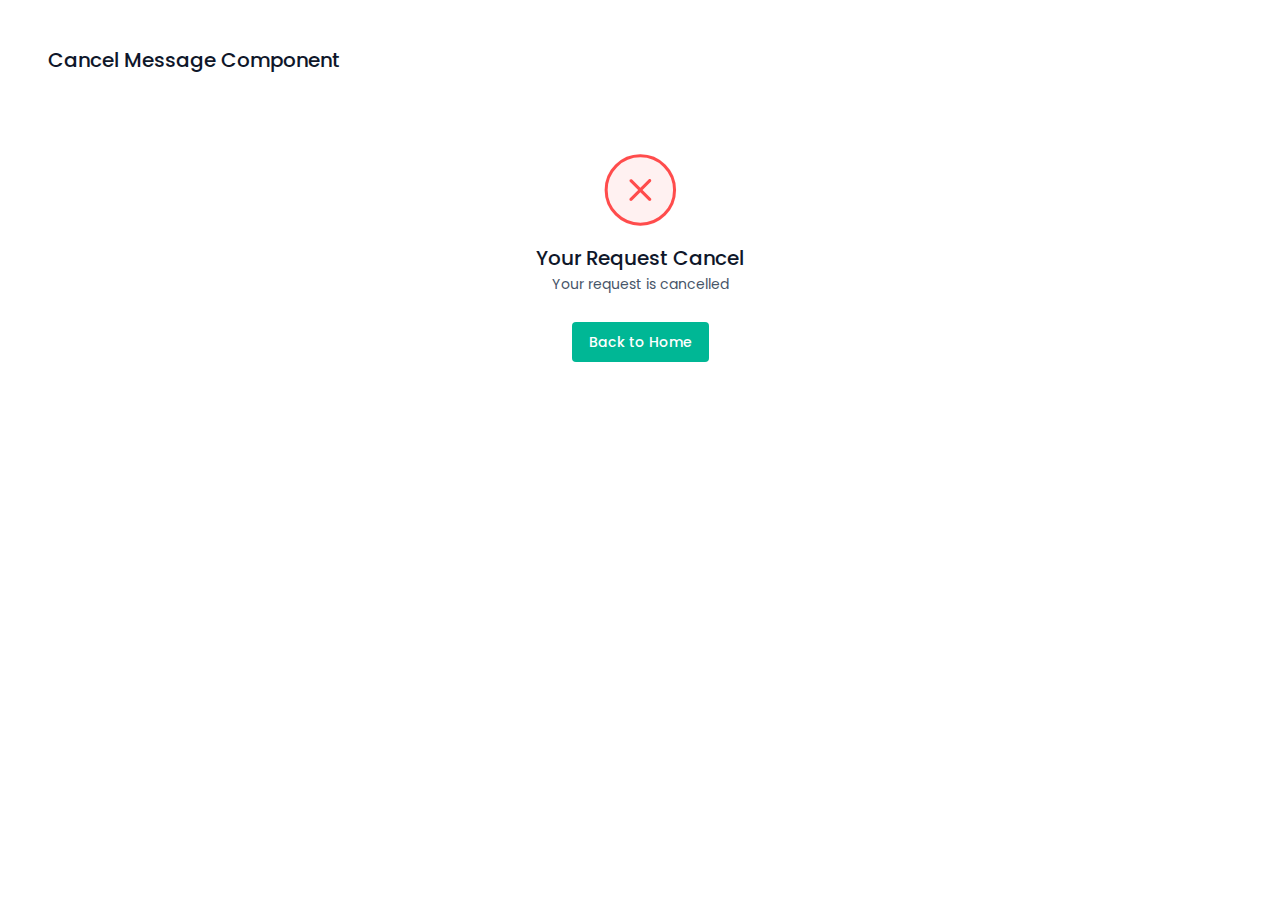
<file: documentation/cancel.html>
<!DOCTYPE html>
<html lang="en">

<head>
   <meta charset="utf-8">
   <meta http-equiv="x-ua-compatible" content="ie=edge">

   <!-- set your title -->
   <title> Admin Dashboard</title>

   <meta name="description" content="">
   <meta name="viewport" content="width=device-width, initial-scale=1">

   <!-- replace favicon path or source here -->
   <!-- <link rel="icon" href="images/logo/favicon.ico"> -->

   <!-- bootstrap and font-awesome cdn link -->
   <link rel="stylesheet" href="https://cdn.jsdelivr.net/npm/bootstrap@5.2.3/dist/css/bootstrap.min.css">
   <link rel="stylesheet" href="https://cdnjs.cloudflare.com/ajax/libs/font-awesome/6.4.2/css/all.min.css" />
   <!-- end bootstrap and font-awesome cdn link -->

   <link rel="stylesheet" href="../assets/css/master.css">
   <!-- <link rel="stylesheet" href="assets/css/style.css"> -->

   <style>
      .component-wrapper {
         padding: 48px;
         margin-bottom: 140px;
      }

      .component-box {
         background: var(--bs-neutral-100);
         padding: 20px;
         border-radius: 4px;
      }
   </style>
</head>

<body>
   <div class="app">
      <div class="component-wrapper  ">
         <div class="container-fluid">
            <h5>Cancel Message Component</h5>
            <div class="Components">
               <div class="message-component mt-3 d-flex justify-content-center align-items-center">
                  <div class="message-wrapper d-flex flex-column gap-1 justify-content-center align-items-center">
                     <div class="message-icon">
                        <img src="../assets/images/icon/message_icon/cancel_icon.svg" alt="">
                     </div>
                     <h5 class="mt-3">Your Request Cancel</h5>
                     <p>Your request is cancelled</p>
                     <button class="btn btn-primary btn-sm mt-4">Back to Home</button>
                  </div>
               </div>
            </div>
         </div>
      </div>

   </div>

   <!-- bootstrap and jquery cdn link -->
   <script src="https://cdn.jsdelivr.net/npm/bootstrap@5.2.3/dist/js/bootstrap.bundle.min.js"></script>
   <script src="https://cdnjs.cloudflare.com/ajax/libs/jquery/3.6.4/jquery.min.js"></script>
   <!-- end bootstrap and jquery cdn link -->



   <!-- custom javascript -->
   <script src="../assets/js/custom.js"></script>
   <script src="../assets/js/master.js"></script>
   <!-- custom javascript -->


</body>

</html>
</file>
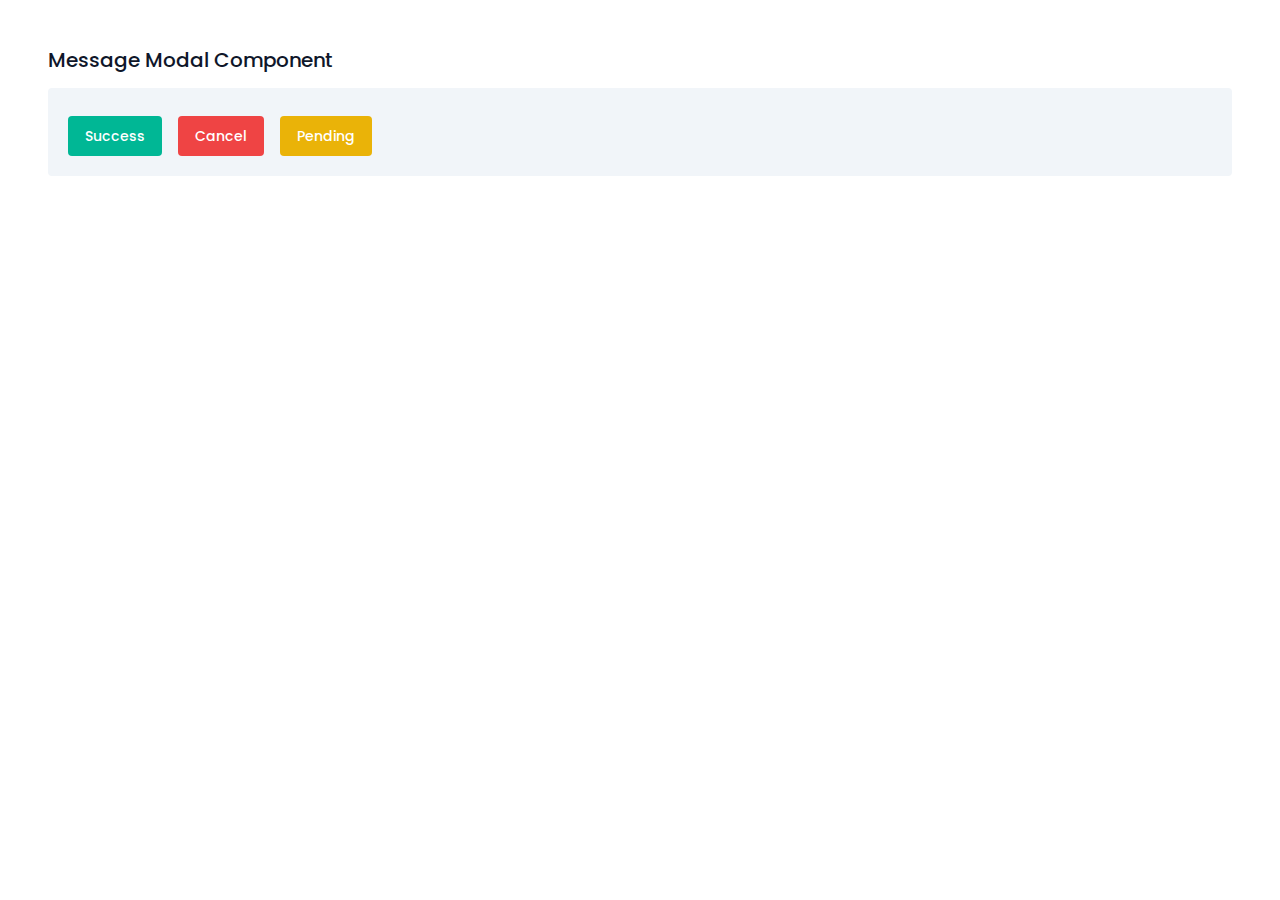
<file: documentation/message_modal.html>
<!DOCTYPE html>
<html lang="en">

<head>
   <meta charset="utf-8">
   <meta http-equiv="x-ua-compatible" content="ie=edge">

   <!-- set your title -->
   <title> Admin Dashboard</title>

   <meta name="description" content="">
   <meta name="viewport" content="width=device-width, initial-scale=1">

   <!-- replace favicon path or source here -->
   <!-- <link rel="icon" href="images/logo/favicon.ico"> -->

   <!-- bootstrap and font-awesome cdn link -->
   <link rel="stylesheet" href="https://cdn.jsdelivr.net/npm/bootstrap@5.2.3/dist/css/bootstrap.min.css">
   <link rel="stylesheet" href="https://cdnjs.cloudflare.com/ajax/libs/font-awesome/6.4.2/css/all.min.css" />
   <!-- end bootstrap and font-awesome cdn link -->

   <link rel="stylesheet" href="../assets/css/master.css">
   <!-- <link rel="stylesheet" href="assets/css/style.css"> -->

   <style>
      .component-wrapper {
         padding: 48px;
         margin-bottom: 140px;
      }

      .component-box {
         background: var(--bs-neutral-100);
         padding: 20px;
         border-radius: 4px;
      }
   </style>
</head>

<body>
   <div class="app">
      <div class="component-wrapper  ">
         <div class="container-fluid">
            <h5> Message Modal Component</h5>
            <div class="Components">
               <div class="message-component mt-3 ">
                  <div class="btn-component component-box mt-3">
                     <div class="btns mt-2 d-flex gap-3">
                        <button type="button" class="btn btn-primary btn-sm" data-bs-toggle="modal"
                           data-bs-target="#success_message">Success</button>
                        <button type="button" class="btn btn-danger btn-sm" data-bs-toggle="modal"
                           data-bs-target="#cancel_message">Cancel</button>
                        <button type="button" class="btn btn-warning btn-sm" data-bs-toggle="modal"
                           data-bs-target="#warning_message">Pending</button>
                     </div>
                  </div>
               </div>
            </div>

            <!-- Modal Component -->
            <div class="message-modal modal fade" id="success_message" tabindex="-1" aria-hidden="true">
               <div class="modal-dialog">
                  <div class="modal-content">
                     <div class="modal-header">
                        <button type="button" class="btn-close" data-bs-dismiss="modal" aria-label="Close"></button>
                     </div>
                     <div class="modal-body">
                        <div class="message-wrapper d-flex flex-column gap-1 justify-content-center align-items-center">
                           <div class="message-icon">
                              <img src="../assets/images/icon/message_icon/success_icon.svg" alt="">
                           </div>
                           <h5 class="mt-3">Request send successfully</h5>
                           <p>Your request is sent successfully</p>
                           <button class="btn btn-primary btn-sm mt-4">Back to Home</button>
                        </div>
                     </div>
                  </div>
               </div>
            </div>
            <div class="message-modal modal fade" id="cancel_message" tabindex="-1" aria-hidden="true">
               <div class="modal-dialog">
                  <div class="modal-content">
                     <div class="modal-header">
                        <button type="button" class="btn-close" data-bs-dismiss="modal" aria-label="Close"></button>
                     </div>
                     <div class="modal-body">
                        <div class="message-wrapper d-flex flex-column gap-1 justify-content-center align-items-center">
                           <div class="message-icon">
                              <img src="../assets/images/icon/message_icon/cancel_icon.svg" alt="">
                           </div>
                           <h5 class="mt-3">Your Request Cancel</h5>
                           <p>Your request is cancelled</p>
                           <button class="btn btn-primary btn-sm mt-4">Back to Home</button>
                        </div>
                     </div>
                  </div>
               </div>
            </div>
            <div class="message-modal modal fade" id="warning_message" tabindex="-1" aria-hidden="true">
               <div class="modal-dialog">
                  <div class="modal-content">
                     <div class="modal-header">
                        <button type="button" class="btn-close" data-bs-dismiss="modal" aria-label="Close"></button>
                     </div>
                     <div class="modal-body">
                        <div class="message-wrapper d-flex flex-column gap-1 justify-content-center align-items-center">
                           <div class="message-icon">
                              <img src="../assets/images/icon/message_icon/warning_icon.svg" alt="">
                           </div>
                           <h5 class="mt-3">Your Request Pending</h5>
                           <p>Your request is pending</p>
                           <button class="btn btn-primary btn-sm mt-4">Back to Home</button>
                        </div>
                     </div>
                  </div>
               </div>
            </div>

            <!-- Modal Component -->
         </div>
      </div>

   </div>

   <!-- bootstrap and jquery cdn link -->
   <script src="https://cdn.jsdelivr.net/npm/bootstrap@5.2.3/dist/js/bootstrap.bundle.min.js"></script>
   <script src="https://cdnjs.cloudflare.com/ajax/libs/jquery/3.6.4/jquery.min.js"></script>
   <!-- end bootstrap and jquery cdn link -->



   <!-- custom javascript -->
   <script src="../assets/js/custom.js"></script>
   <script src="../assets/js/master.js"></script>
   <!-- custom javascript -->


</body>

</html>
</file>
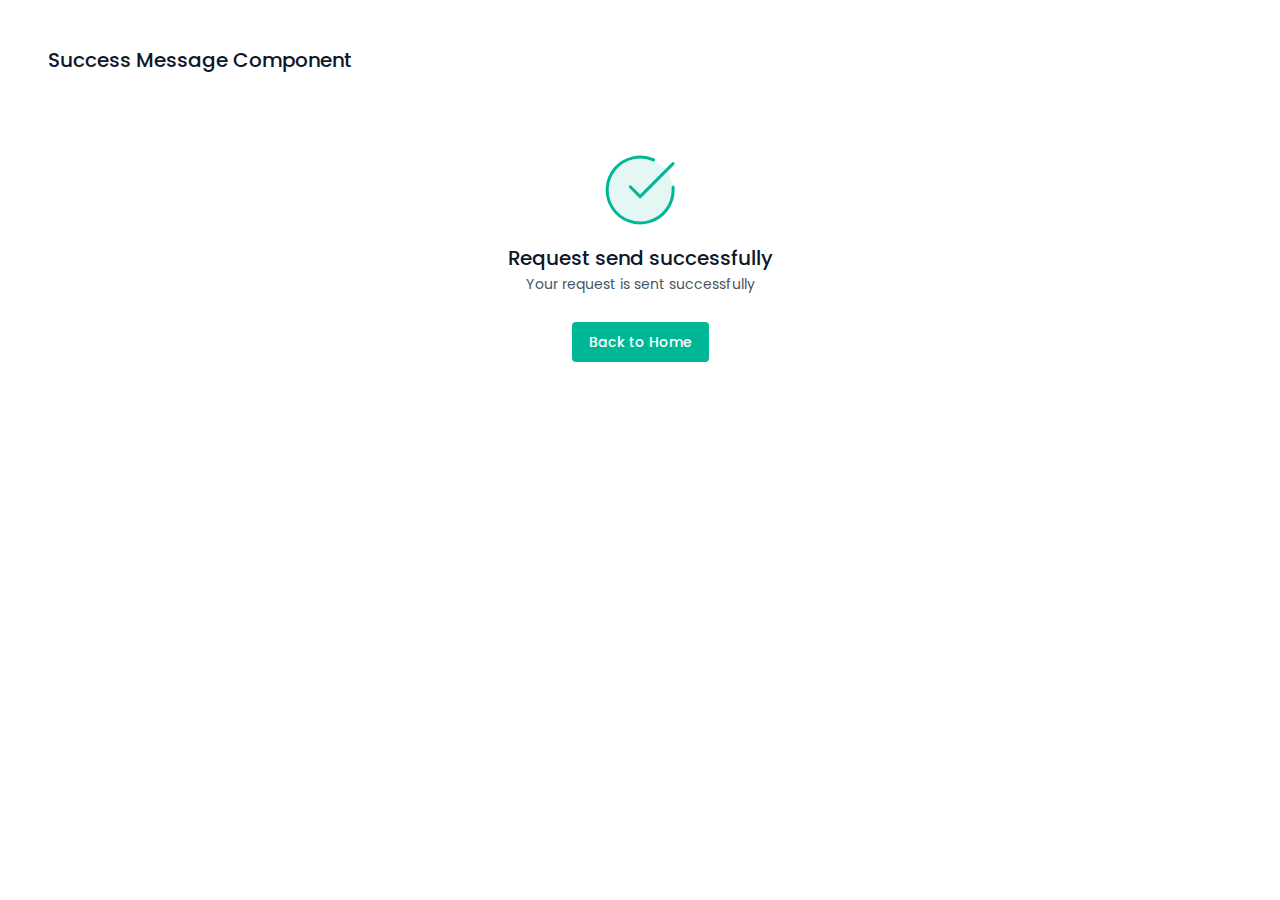
<file: documentation/success.html>
<!DOCTYPE html>
<html lang="en">

<head>
   <meta charset="utf-8">
   <meta http-equiv="x-ua-compatible" content="ie=edge">

   <!-- set your title -->
   <title> Admin Dashboard</title>

   <meta name="description" content="">
   <meta name="viewport" content="width=device-width, initial-scale=1">

   <!-- replace favicon path or source here -->
   <!-- <link rel="icon" href="images/logo/favicon.ico"> -->

   <!-- bootstrap and font-awesome cdn link -->
   <link rel="stylesheet" href="https://cdn.jsdelivr.net/npm/bootstrap@5.2.3/dist/css/bootstrap.min.css">
   <link rel="stylesheet" href="https://cdnjs.cloudflare.com/ajax/libs/font-awesome/6.4.2/css/all.min.css" />
   <!-- end bootstrap and font-awesome cdn link -->

   <link rel="stylesheet" href="../assets/css/master.css">
   <!-- <link rel="stylesheet" href="assets/css/style.css"> -->

   <style>
      .component-wrapper {
         padding: 48px;
         margin-bottom: 140px;
      }

      .component-box {
         background: var(--bs-neutral-100);
         padding: 20px;
         border-radius: 4px;
      }
   </style>
</head>

<body>
   <div class="app">
      <div class="component-wrapper  ">
         <div class="container-fluid">
            <h5>Success Message Component</h5>
            <div class="Components">
               <div class="message-component mt-3 d-flex justify-content-center align-items-center">
                  <div class="message-wrapper d-flex flex-column gap-1 justify-content-center align-items-center">
                     <div class="message-icon">
                        <img src="../assets/images/icon/message_icon/success_icon.svg" alt="">
                     </div>
                     <h5 class="mt-3">Request send successfully</h5>
                     <p>Your request is sent successfully</p>
                     <button class="btn btn-primary btn-sm mt-4">Back to Home</button>
                  </div>
               </div>
            </div>
         </div>
      </div>

   </div>

   <!-- bootstrap and jquery cdn link -->
   <script src="https://cdn.jsdelivr.net/npm/bootstrap@5.2.3/dist/js/bootstrap.bundle.min.js"></script>
   <script src="https://cdnjs.cloudflare.com/ajax/libs/jquery/3.6.4/jquery.min.js"></script>
   <!-- end bootstrap and jquery cdn link -->



   <!-- custom javascript -->
   <script src="../assets/js/custom.js"></script>
   <script src="../assets/js/master.js"></script>
   <!-- custom javascript -->


</body>

</html>
</file>
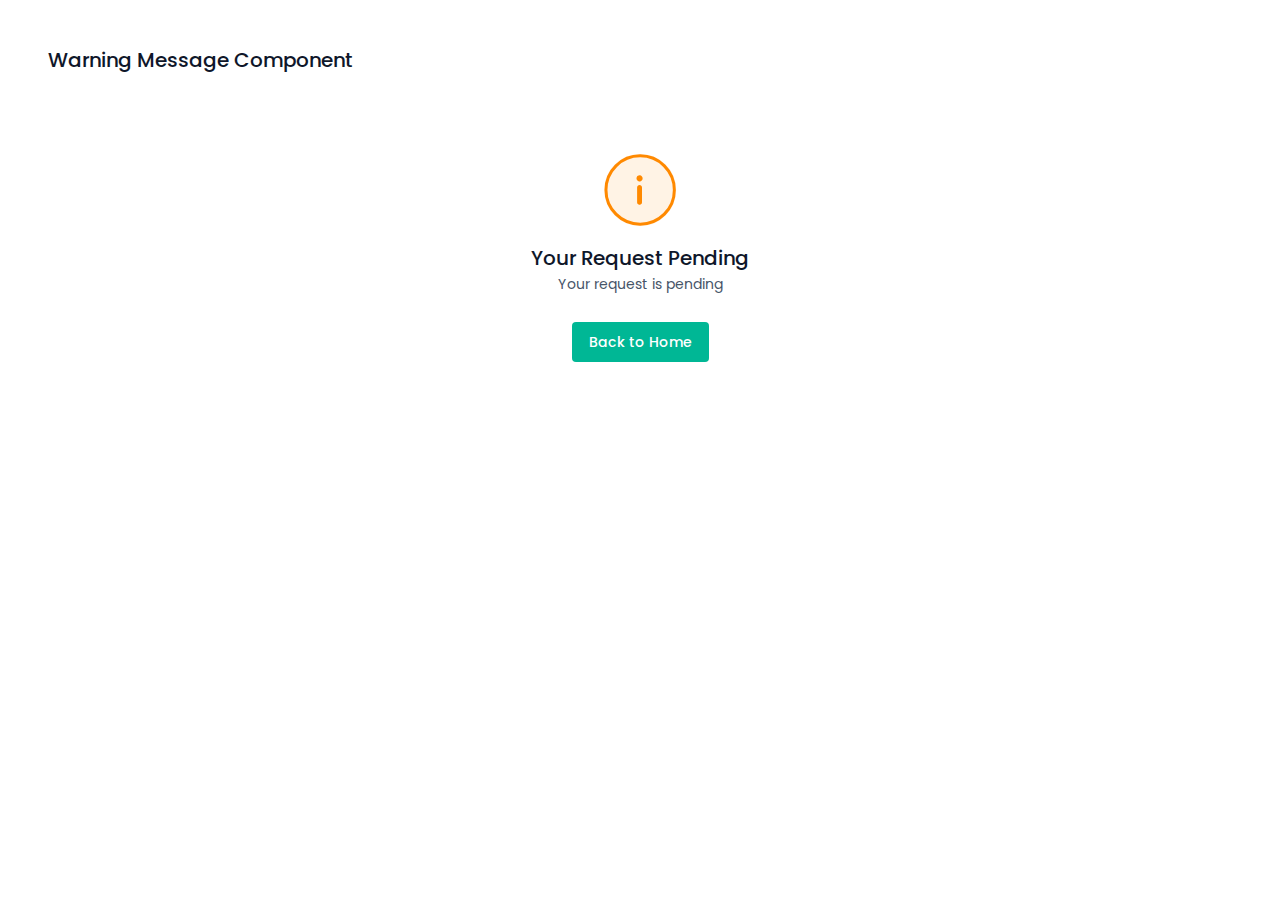
<file: documentation/warning.html>
<!DOCTYPE html>
<html lang="en">

<head>
   <meta charset="utf-8">
   <meta http-equiv="x-ua-compatible" content="ie=edge">

   <!-- set your title -->
   <title> Admin Dashboard</title>

   <meta name="description" content="">
   <meta name="viewport" content="width=device-width, initial-scale=1">

   <!-- replace favicon path or source here -->
   <!-- <link rel="icon" href="images/logo/favicon.ico"> -->

   <!-- bootstrap and font-awesome cdn link -->
   <link rel="stylesheet" href="https://cdn.jsdelivr.net/npm/bootstrap@5.2.3/dist/css/bootstrap.min.css">
   <link rel="stylesheet" href="https://cdnjs.cloudflare.com/ajax/libs/font-awesome/6.4.2/css/all.min.css" />
   <!-- end bootstrap and font-awesome cdn link -->

   <link rel="stylesheet" href="../assets/css/master.css">
   <!-- <link rel="stylesheet" href="assets/css/style.css"> -->

   <style>
      .component-wrapper {
         padding: 48px;
         margin-bottom: 140px;
      }

      .component-box {
         background: var(--bs-neutral-100);
         padding: 20px;
         border-radius: 4px;
      }
   </style>
</head>

<body>
   <div class="app">
      <div class="component-wrapper  ">
         <div class="container-fluid">
            <h5>Warning Message Component</h5>
            <div class="Components">
               <div class="message-component mt-3 d-flex justify-content-center align-items-center">
                  <div class="message-wrapper d-flex flex-column gap-1 justify-content-center align-items-center">
                     <div class="message-icon">
                        <img src="../assets/images/icon/message_icon/warning_icon.svg" alt="">
                     </div>
                     <h5 class="mt-3">Your Request Pending</h5>
                     <p>Your request is pending</p>
                     <button class="btn btn-primary btn-sm mt-4">Back to Home</button>
                  </div>
               </div>
            </div>
         </div>
      </div>

   </div>

   <!-- bootstrap and jquery cdn link -->
   <script src="https://cdn.jsdelivr.net/npm/bootstrap@5.2.3/dist/js/bootstrap.bundle.min.js"></script>
   <script src="https://cdnjs.cloudflare.com/ajax/libs/jquery/3.6.4/jquery.min.js"></script>
   <!-- end bootstrap and jquery cdn link -->



   <!-- custom javascript -->
   <script src="../assets/js/custom.js"></script>
   <script src="../assets/js/master.js"></script>
   <!-- custom javascript -->


</body>

</html>
</file>
<file: assets/css/master.css>
@import "structure.css";

/*--small component--*/
/*--small component--*/

/* solid button */
.btn {
  border-radius: 4px;
  font-weight: 500;
  border: 1px solid transparent;
  padding: 0;
}
.btn:hover {
  border: 1px solid transparent;
}
.btn:focus {
  border: 1px solid transparent !important;
}
.btn:active {
  box-shadow: none;
}
.btn-ex-lg {
  height: 56px;
  font-size: 1rem !important;
  padding: 0 1rem !important;
}
.btn-lg {
  height: 56px;
  font-size: 1rem !important;
  padding: 0 1rem !important;
}
.btn-md {
  height: 48px;
  font-size: 1rem !important;
  padding: 0 1rem !important;
}
.btn-sm {
  height: 40px;
  font-size: 0.875rem !important;
  padding: 0 1rem !important;
}
.btn-ex-sm {
  height: 32px;
  font-size: 0.875rem !important;
  padding: 0 1rem !important;
}
.btn-exx-sm {
  height: 24px;
  font-size: 0.75rem !important;
  padding: 0 1rem !important;
}

/* primary or brand button */
.btn-primary {
  background: var(--bs-primary-500);
  color: var(--bs-white);
}
.btn-primary:hover {
  background: var(--bs-primary-600);
  color: var(--bs-white);
}
.btn-primary:focus {
  background: var(--bs-primary-600) !important;
  color: var(--bs-white);
}
/* primary or brand button */

/* secondary button */

.btn-secondary {
  background: var(--bs-white);
  color: var(--bs-neutral-900);
}
.btn-secondary:hover {
  background: var(--bs-primary-600);
  color: var(--bs-white);
}
.btn-secondary:focus {
  background: var(--bs-primary-600) !important;
  color: var(--bs-white) !important;
}
/* secondary button */

/* success button */

.btn-success {
  background: var(--bs-success-500);
  color: var(--bs-white);
}
.btn-success:hover {
  background: var(--bs-success-600);
  color: var(--bs-white);
}
.btn-success:focus {
  background: var(--bs-success-600) !important;
  color: var(--bs-white) !important;
}
/* success button */

/* danger button */
.btn-danger {
  background: var(--bs-danger-500);
  color: var(--bs-white);
}
.btn-danger:hover {
  background: var(--bs-danger-600);
  color: var(--bs-white);
}
.btn-danger:focus {
  background: var(--bs-danger-600) !important;
  color: var(--bs-white) !important;
}
/* danger button */

/* warning button */

.btn-warning {
  background: var(--bs-warning-500);
  color: var(--bs-white);
}
.btn-warning:hover {
  background: var(--bs-warning-600);
  color: var(--bs-white);
}
.btn-warning:focus {
  background: var(--bs-warning-600) !important;
  color: var(--bs-white) !important;
}
/* warning button */

/* info button */
.btn-info {
  background: var(--bs-info-500);
  color: var(--bs-white);
}
.btn-info:hover {
  background: var(--bs-info-600);
  color: var(--bs-white);
}
.btn-info:focus {
  background: var(--bs-info-600) !important;
  color: var(--bs-white) !important;
}
/* info button */

/* link button */
.btn-link {
  color: var(--bs-primary-500);
  text-decoration: none;
}
.btn-link:hover {
  color: var(--bs-primary-600);
}
.btn-link:focus {
  color: var(--bs-primary-600) !important;
}
/* link button */

/* primary or brand outline button */
.btn-outline-primary {
  border: 1px solid var(--bs-primary-500) !important;
  color: var(--bs-primary-500);
  background: var(--bs-primary-50);
}
.btn-outline-primary:hover {
  background: var(--bs-primary-600);
  color: var(--bs-white);
}
.btn-outline-primary:focus {
  background: var(--bs-primary-600) !important;
  color: var(--bs-white);
}
/* primary or brand outline button */

/* secondary button */

.btn-outline-secondary {
  border: 1px solid var(--bs-neutral-300) !important;
  color: var(--bs-neutral-900);
  background: var(--bs-white);
}
.btn-outline-secondary:hover {
  background: var(--bs-primary-600);
  color: var(--bs-white);
}
.btn-outline-secondary:focus {
  background: var(--bs-primary-600) !important;
  color: var(--bs-white) !important;
}

/* outline secondary button */

/* outline success button */

.btn-outline-success {
  border: 1px solid var(--bs-success-500) !important;
  color: var(--bs-success-500);
  background: var(--bs-success-50);
}
.btn-outline-success:hover {
  background: var(--bs-success-600);
  color: var(--bs-white);
}
.btn-outline-success:focus {
  background: var(--bs-success-600) !important;
  color: var(--bs-white) !important;
}
/* outline success button */

/* outline danger button */
.btn-outline-danger {
  border: 1px solid var(--bs-danger-500) !important;
  color: var(--bs-danger-500);
  background: var(--bs-danger-50);
}
.btn-outline-danger:hover {
  background: var(--bs-danger-600);
  color: var(--bs-white);
}
.btn-outline-danger:focus {
  background: var(--bs-danger-600) !important;
  color: var(--bs-white) !important;
}
/* outline danger button */

/* outline warning button */

.btn-outline-warning {
  border: 1px solid var(--bs-warning-500) !important;
  color: var(--bs-warning-500);
  background: var(--bs-warning-50);
}
.btn-outline-warning:hover {
  background: var(--bs-warning-600);
  color: var(--bs-white);
}
.btn-outline-warning:focus {
  background: var(--bs-warning-600) !important;
  color: var(--bs-white) !important;
}
/* outline warning button */

/* info outline button */
.btn-outline-info {
  border: 1px solid var(--bs-info-500) !important;
  color: var(--bs-info-500);
  background: var(--bs-info-50);
}
.btn-outline-info:hover {
  background: var(--bs-info-600);
  color: var(--bs-white);
}
.btn-outline-info:focus {
  background: var(--bs-info-600) !important;
  color: var(--bs-white) !important;
}
/* info button */

/* badge */

.badge {
  --bs-badge-font-weight: 500;
  --bs-badge-border-radius: 4px;
}
.text-bg-primary {
  color: var(--bs-white) !important;
  background-color: var(--bs-primary-500) !important;
}
.text-bg-secondary {
  color: var(--bs-neutral-900) !important;
  background-color: var(--bs-white) !important;
}
.text-bg-success {
  color: var(--bs-white) !important;
  background-color: var(--bs-success-500) !important;
}
.text-bg-danger {
  color: var(--bs-white) !important;
  background-color: var(--bs-danger-500) !important;
  border-radius: 50%;
}
.text-bg-warning {
  color: var(--bs-white) !important;
  background-color: var(--bs-warning-500) !important;
}
.text-bg-info {
  color: var(--bs-white) !important;
  background-color: var(--bs-info-500) !important;
}
.text-bg-orange {
  color: var(--bs-white) !important;
  background-color: var(--bs-orange-500) !important;
}

/* badge */

/* alert component */
.alert {
  --bs-alert-margin-bottom: 0;
  --bs-alert-border: 0;
  --bs-alert-border-radius: 16px;
  font-weight: 500;
  --bs-alert-border-color: none;
  width: fit-content;
}
.alert-lg {
  --bs-alert-padding-x: 0.625rem !important;
  --bs-alert-padding-y: 0.438rem !important;
  font-size: 18px;
  line-height: 26px;
}
.alert-md {
  --bs-alert-padding-x: 0.525rem !important;
  --bs-alert-padding-y: 0.25rem !important;
  font-size: 16px;
  line-height: 24px;
  /* height:32px; */
}
.alert-sm {
  --bs-alert-padding-x: 0.425rem !important;
  --bs-alert-padding-y: 0.125rem !important;
  font-size: 14px;
  line-height: 20px;
  --bs-alert-padding-y: 0.125rem;
  /* height:24px; */
}
.alert-ex-sm {
  --bs-alert-padding-x: 6px !important;
  --bs-alert-padding-y: 1px !important;
  font-size: 10px;
  font-weight: 600 !important;
  line-height: 14px;
  /* height: 16px; */
}
.alert .fa-circle {
  font-size: 8px;
}
.alert-primary {
  --bs-alert-color: var(--bs-white);
  --bs-alert-bg: var(--bs-primary-500);
}
.alert-success {
  --bs-alert-color: var(--bs-white);
  --bs-alert-bg: var(--bs-success-500);
}
.alert-danger {
  --bs-alert-color: var(--bs-white);
  --bs-alert-bg: var(--bs-danger-500);
}
.alert-warning {
  --bs-alert-color: var(--bs-white);
  --bs-alert-bg: var(--bs-warning-500);
}
.alert-info {
  --bs-alert-color: var(--bs-white);
  --bs-alert-bg: var(--bs-info-500);
}

.alert-cyan {
  --bs-alert-color: var(--bs-white);
  --bs-alert-bg: #06b6d4;
}
.alert-orange {
  --bs-alert-color: var(--bs-white);
  --bs-alert-bg: var(--bs-orange-500);
}

/* alert variation 2 */
.alert-primary-50 {
  background: var(--bs-primary-50);
  color: var(--bs-primary-500);
}
.alert-success-50 {
  background: var(--bs-success-50);
  color: var(--bs-success-500);
}
.alert-info-50 {
  background: var(--bs-info-50);
  color: var(--bs-info-500);
}
.alert-warning-50 {
  background: var(--bs-warning-50);
  color: var(--bs-warning-500);
}
.alert-danger-50 {
  background: var(--bs-danger-50);
  color: var(--bs-danger-500);
}
.alert-orange-50 {
  background: var(--bs-orange-50);
  color: var(--bs-orange-500);
}
.alert-cyan-50 {
  background: var(--bs-orange-50);
  color: var(--bs-orange-500);
}
.alert-neutral-50 {
  background: var(--bs-neutral-50);
  color: var(--bs-neutral-500);
}
/* alert variation 2 */

/* end alert component */

/* pagination component */
.pagination {
  --bs-pagination-color: var(--bs-neutral-600);
  --bs-pagination-bg: var(--bs-white);
  --bs-pagination-hover-color: var(--bs-white);
  --bs-pagination-hover-bg: var(--bs-primary-500);
  --bs-pagination-focus-color: var(--bs-white);
  --bs-pagination-active-color: var(--bs-white);
  --bs-pagination-active-bg: var(--bs-primary-500);
  --bs-pagination-focus-bg: var(--bs-primary-500);
}
.pagination .page-item:first-child .page-link {
  border: 1px solid transparent !important;
}
.pagination .page-link {
  width: 32px;
  height: 32px;
  display: flex;
  align-items: center;
  justify-content: center;
  border: 1px solid var(--bs-neutral-300);
  border-radius: 4px;
}
.page-link:focus {
  box-shadow: none;
}
/* end pagination component */

/* card component */
.card {
  border: 0;
  cursor: pointer;
  background: var(--bs-white);
  box-shadow: none;
  box-shadow: none;
  border-radius: 0.625rem;
  position: relative;
}
.card-title {
  margin: 0;
}
.summary {
  margin-top: 34px;
}
.summary .card {
  border: 1px solid var(--bs-neutral-300);
  border-radius: 8px;
}
.cards .row {
  margin: 0 -12px;
  row-gap: 24px;
}
.cards .row .col-lg-3 {
  padding: 0 12px;
}
.summary .card .card-body {
  display: flex;
  flex-direction: column;
  gap: 8px;
}
.cards .row .card-icon {
  width: 40px;
  height: 40px;
}

/* card component */

/* input form */

.form-control {
  padding: 0.532rem 0.75rem;
  font-size: 14px;
  font-weight: 400;
  border: 1px solid var(--bs-neutral-300);
  color: var(--bs-neutral-900);
  background: var(--bs-neutral-50);
}
.form-control:focus {
  border: 1px solid var(--bs-primary-500);
  background: var(--bs-neutral-50);
  color: var(--bs-neutral-900);
}
.form-control:focus::-webkit-input-placeholder {
  color: var(--bs-neutral-300);
}
.form-error-icon {
  position: absolute;
  width: 24px;
  height: 24px;
  right: 14px;
  bottom: 40px;
}
.form-control.is_error {
  border: 1px solid var(--bs-danger-500);
  box-shadow: 0px 0px 0px 2px rgba(255, 84, 73, 0.2);
  background: var(--bs-danger-50);
  color: var(--bs-neutral-900);
}
.form-error-text {
  font-size: 12px;
  font-weight: 400;
  color: var(--bs-danger-800);
  line-height: 18px;
  margin-top: 8px;
}
/* input form */

/* custom select box */
.custom-select {
  position: relative;
  width: 100%;
}
.custom-select input {
  width: 100%;
  padding: 7px 11px;
  border: 1px solid var(--bs-neutral-300);
  border-radius: 4px;
  font-size: 14px;
  cursor: pointer;
  position: relative;
  color: var(--bs-neutral-900);
  background: var(--bs-neutral-50);
}
.custom-select input:focus {
  background: var(--bs-neutral-50);
}
.custom-select input:focus {
  border: 1px solid var(--bs-primary-500);
}
.custom-select .arrow-icon {
  position: absolute;
  top: 50%;
  right: 10px;
  transform: translateY(-50%);
  width: 12px;
  height: 12px;
  pointer-events: none;
  background-image: url("../images/master_icon/down_arrow_sm.svg");
  background-repeat: no-repeat;
  background-position: center;
  transition: 0.3s ease-in-out;
}
.custom-select input.rotate ~ .arrow-icon {
  transform: translateY(-50%) rotate(180deg);
}
.options-list {
  position: absolute;
  top: 50px;
  left: 0;
  width: 100%;
  list-style: none;
  padding: 10px 0;
  margin: 0;
  background-color: var(--bs-white);
  border-radius: 4px;
  display: none;
  transition: transform 0.3s ease;
  box-shadow: 0px 10px 14px -4px rgba(15, 28, 51, 0.08),
    0px 2px 8px -4px rgba(15, 28, 51, 0.05);
  z-index: 5;
  min-height: 150px;
  max-height: 200px;
  overflow-y: auto;
}
.options-list::-webkit-scrollbar-track {
  border-radius: 4px;
  background: var(--bs-white);
}
.options-list::-webkit-scrollbar {
  width: 5px;
  border-radius: 4px;
}
.options-list::-webkit-scrollbar-thumb {
  background: #888;
  border-radius: 4px;
}
.options-list.show {
  display: block;
  transform: scaleY(1);
}
.options-list option {
  width: 100%;
  font-size: 14px;
  font-weight: 400;
  color: var(--bs-neutral-900);
  padding: 6px 16px;
  cursor: pointer;
  display: -webkit-box;
  -webkit-line-clamp: 1;
  -webkit-box-orient: vertical;
  overflow: hidden;
}
.options-list option:hover {
  background-color: var(--bs-neutral-100);
}
/* end custom select box */

/* checkbox radio and switch */
.form-check-input:checked[type="radio"] {
  background-size: 20px;
}
.form-check-input:checked[type="checkbox"] {
  background-image: url(../images/master_icon/checkbox.png);
  background-size: 14px;
}
.form-check-input:checked {
  background-color: var(--bs-primary-500);
}
.form-check-input {
  width: 20px;
  height: 20px;
  vertical-align: top;
  outline: none;
  margin-top: 0px;
  margin-right: 10px;
  background-color: transparent;
  border: 1px solid var(--bs-neutral-600) !important;
  transition: none;
  border-radius: 2px !important;
  cursor: pointer;
}
.form-check {
  display: flex;
  margin-bottom: 0;
  align-items: center;
}
.form-check .form-check-label {
  font-weight: 400;
  color: var(--bs-neutral-900);
  cursor: pointer;
  font-size: 14px;
}
.form-check-input[type="radio"] {
  border-radius: 50% !important;
}
.form-switch .form-check-input.switch {
  background-image: url(../images/master_icon/ellips.png);
}
.form-switch .switch {
  width: 50px;
  height: 24px;
  background: var(--bs-neutral-300);
  background-repeat: no-repeat;
  background-position: left 2px center;
  border: 1px solid transparent !important;
  border-radius: 50px !important;
}
.form-switch .form-check-input:focus {
  background-image: none !important;
}
.form-switch .form-check-input.switch:focus {
  background-image: url(../images/master_icon/ellips.png) !important;
}
.form-check-input.switch:checked {
  background-color: var(--bs-primary-500);
  border-color: transparent !important;
}
.form-switch .form-check-input:checked {
  background-position: right 2px center;
}
.form-check-input:checked[role="switch"] {
  background-image: url(../images/master_icon/ellips.png) !important;
  background-size: 18px;
}
/* end checkbox radio and switch */

/* tab menu button */
.tab-menus .tab-item .btn {
  min-width: fit-content !important;
  padding: 0 14px;
}
.tab-menus .nav {
  gap: 64px;
  --bs-nav-link-color: var(--bs-neutral-800);
  --bs-nav-link-hover-color: var(--bs-primary-500);
}
.tab-menus .nav .nav-item .nav-link.active {
  color: var(--bs-primary-500);
  box-shadow: none;
  border-bottom: 1px solid var(--bs-primary-500);
}
.tab-menus .nav .nav-item .nav-link {
  display: flex;
  width: fit-content;
  height: fit-content;
  font-size: 16px;
  padding: 0 !important;
}
.btn-tap.tab-menus .nav {
  gap: 14px;
}
.btn-tap.tab-menus .nav .nav-item .nav-link {
  display: flex;
  width: fit-content;
  align-items: center;
  justify-content: center;
  height: 32px;
  font-size: 16px;
  padding: 0 14px !important;
  background: var(--bs-white);
  color: var(--bs-neutral-900);
  border-radius: 4px;
  border-bottom: 0px;
}
.btn-tap.tab-menus .nav .nav-item .nav-link.active {
  color: var(--bs-white);
  background: var(--bs-primary-500);
}

/* tab menu button */

/* accordion list */
.accordion {
  display: flex;
  flex-direction: column;
  gap: 24px;
}
.accordion-button {
  padding: 0px 18px;
  height: 72px;
  font-size: 20px;
  color: var(--bs-neutral-900);
  font-weight: 600;
  background: transparent;
}
.accordion-item {
  background-color: var(--bs-neutral-50);
  border: 1px solid var(--bs-neutral-300) !important;
  border-radius: 4px;
}
.accordion-button:focus {
  box-shadow: none;
}
.accordion-button:not(.collapsed) {
  color: var(--bs-neutral-900);
  background-color: var(--bs-neutral-50);
  box-shadow: none;
}
.accordion-button::after {
  background-image: url(../images/accrodin_plus.svg);
  background-size: 24px;
  width: 24px;
  height: 24px;
}
.accordion-button:not(.collapsed)::after {
  background-image: url(../images/accrodin_minus.svg);
}
.accordion {
  display: flex;
  flex-direction: column;
  gap: 24px;
}
.accordion-body p {
  color: var(--bs-neutral-900);
}
/* accordion list */

/* ajax search box */
.search-box {
  width: 100%;
  position: relative;
}
.search-box .form-control {
  position: relative;
  padding-left: 48px;
}
.search-box > .search_icon {
  position: absolute;
  top: 14px;
  left: 16px;
}
.form-control:focus::-webkit-input-placeholder {
  color: var(--bs-neutral-300);
}
#searchResults,
#groupSearchResults {
  display: none;
  position: absolute;
  top: 58px;
  left: 0;
  width: 100%;
  padding: 12px 0;
  background-color: var(--bs-white);
  border-radius: 4px;
  box-shadow: 0px 10px 14px -4px rgba(15, 28, 51, 0.08),
    0px 2px 8px -4px rgba(15, 28, 51, 0.05);
  z-index: 4;
}
.search_result li {
  display: flex;
  align-items: center;
  justify-content: space-between;
  padding: 10px 16px;
  margin-bottom: 2px;
  font-size: 16px;
  font-weight: 400;
  line-height: 24px;
  color: var(--bs-neutral-900);
}
.search_result .recent_results {
  color: var(--bs-neutral-500);
  padding: 0 16px 18px 16px;
}
.search_result .recent_results .anchor-tag {
  color: var(--bs-neutral-500);
  font-weight: 400;
  font-size: 12px;
  line-height: 18px;
}
.search_result li span {
  display: flex;
  align-items: center;
}
.search_result li:hover {
  background-color: var(--bs-neutral-100);
}
.search_result li .search_item_img {
  width: 16px;
  height: 16px;
  margin-right: 6px;
}
.search_result li .close_result {
  width: 20px;
  height: 20px;
  display: none;
}
.search_result li:hover .close_result {
  display: block !important;
  cursor: pointer;
}
.search-box .input-group .form-control {
  padding-left: 16px;
  border-right: 1px solid transparent;
}
.search-box .input-group .btn-md {
  width: 74px;
}
.search-box .input-group .btn:active {
  box-shadow: none;
}
.search_result li a {
  width: calc(100% - 28px);
  height: 20px;
}
.search_result li a p {
  font-size: 14px;
  line-height: 20px;
}
.search_result .recent_results a {
  font-size: 12px;
}
/* end ajax search box */

/* message page or component */
.message-wrapper {
  width: 484px;
  height: 340px;
}
.message-wrapper p {
  color: var(--bs-neutral-600);
}
.message-wrapper .message-icon img {
  width: auto;
  height: auto;
}
/* message page or component */

/* modal */
.modal-header .btn-close {
  padding: 10px;
  background-image: url(../images/icon/message_icon/btn_close_icon.svg);
  opacity: 1;
  width: 20px;
  height: 20px;
}
.modal-header .btn-close:hover {
  color: var(--bs-primary-500);
}
.modal-header .btn-close:focus {
  box-shadow: none;
}
.modal-header {
  padding: 10px 16px 0 16px;
  border: 0;
}
.message-modal .modal-body {
  display: flex;
  justify-content: center;
  align-items: center;
  padding: 0 16px 34px 16px;
}
.message-modal .message-wrapper {
  width: 100%;
  height: fit-content;
}
.message-modal .modal-content {
  border-radius: 24px;
}
/* modal */

.progress {
  --bs-progress-height: 1rem;
  --bs-progress-font-size: 0.75rem;
  --bs-progress-bg: var(--bs-neutral-50);
  --bs-progress-border-radius: 4px;
}
.dropdown-menu {
  border-radius: 5px;
  background: var(--bs-white);
  margin-top: 10px !important;
  right: 0 !important;
  left: unset !important;
}
.dropdown-toggle::after {
  display: none;
}

/* multiselect */
.multiselect {
  position: relative;
}
.multiselect .menu-label {
  cursor: pointer;
  height: 40px;
}
.multiselect .menu-toggle {
  display: none;
}
.multiselect .menu-list {
  width: 100%;
  position: absolute;
  display: none;
  list-style-type: none;
  padding: 18px 0px;
  margin: 10px 0;
  background: var(--bs-white);
  box-shadow: 0px 2px 8px -4px rgba(15, 28, 51, 0.05),
    0px 10px 14px -4px rgba(15, 28, 51, 0.08);
  z-index: 1;
}
.multiselect .menu-list li {
  font-size: 16px;
  font-weight: 400;
  color: var(--bs-neutral-900);
  display: flex;
  gap: 14px;
  padding: 14px 16px;
  cursor: pointer;
}
.multiselect .menu-list li input {
  width: 20px;
  height: 20px;
  border: 1.5px solid var(--bs-neutral-500);
  border-radius: 4px;
}
.multiselect .selected-item {
  display: flex;
  width: fit-content;
  align-items: center;
  padding: 5px;
  background-color: var(--bs-neutral-200);
  border-radius: 4px;
}
.multiselect .close-icon {
  margin-left: 5px;
  cursor: pointer;
  font-size: 24px;
  line-height: 20px;
  color: var(--bs-neutral-600);
}
/* multiselect */

/* image or file upload */
.image-upload-container {
  gap: 30px;
}
.productMain-image .dragDrop-area {
  height: 124px;
}
.dragDrop-area {
  display: flex;
  flex-direction: column;
  align-items: center;
  justify-content: center;
  border: 2px dashed var(--bs-neutral-300);
  position: relative;
  cursor: pointer;
  border-radius: 3px;
  background: var(--bs-neutral-50);
}
.dragDrop-area .image-upload {
  display: none;
}
.gallery_images .dragDrop-area {
  width: 74px;
  height: 74px;
}
.dragDrop-area .image-preview-container {
  position: absolute;
  top: -3px;
  width: 76px;
  height: 76px;
  /* display: none; */
}
.dragDrop-area .close-icon {
  position: absolute;
  top: -14px;
  right: -14px;
  cursor: pointer;
  /* display: none; */
  width: 24px;
  height: 24px;
}
.dragDrop-area .upload-label {
  cursor: pointer;
}

/* image or file upload */

.navigation .custom-select {
  width: 64px;
}
.navigation .custom-select .arrow-icon {
  top: 44%;
}

.selectize-control.single .selectize-input {
  box-shadow: none;
  background: var(--bs-neutral-50);
  background-image: none;
  padding: 0.625rem 0.75rem;
  border: 1px solid var(--bs-neutral-300);
  border-radius: 4px;
  font-size: 14px;
  color: var(--bs-neutral-900);
  /* height: 48px; */
}
.selectize-input.focus {
  box-shadow: none;
  border: 1px solid var(--bs-primary-500) !important;
}
.selectize-dropdown {
  top: 44px !important;
  border: 0;
  background: var(--bs-white);
  padding: 10px 0;
  box-shadow: 0px 10px 14px -4px rgba(15, 28, 51, 0.08),
    0px 2px 8px -4px rgba(15, 28, 51, 0.05);
  border-radius: 4px;
}
.selectize-dropdown [data-selectable].option {
  width: 100%;
  font-size: 14px;
  font-weight: 400;
  color: var(--bs-neutral-900);
  padding: 6px 16px;
  display: -webkit-box;
  -webkit-line-clamp: 1;
  -webkit-box-orient: vertical;
  overflow: hidden;
}
.selectize-dropdown-content::-webkit-scrollbar-thumb {
  border-radius: 4px;
}
.options-list option:hover {
  background-color: var(--bs-neutral-100);
}
.selectize-dropdown .active:not(.selected) {
  background-color: var(--bs-neutral-100);
  color: var(--bs-neutral-900);
}
.selectize-dropdown .selected {
  background-color: var(--bs-primary-500);
  color: var(--bs-white) !important;
}
.selectize-control.single .selectize-input:after {
  width: 0.5rem;
  height: 0.5rem;
  right: 14px;
  top: 50%;
  border-color: inherit;
  -webkit-transform: rotate(-136deg) translateY(-50%);
  transform: rotate(-136deg) translateY(-50%);
  position: absolute;
  content: "";
  border-width: 1px 0 0 1px;
  border-style: solid;
  -webkit-transform-origin: top;
  transform-origin: top;
  transition: all 0.3s ease-out;
  border-color: var(--bs-black);
}
.selectize-control.single .selectize-input.dropdown-active:after {
  content: "";
  border-width: 1px 0 0 1px;
  border-style: solid;
  -webkit-transform-origin: top;
  transform-origin: top;
  transition: all 0.3s ease-out;
  border-color: var(--bs-black);
  transform: rotate(45deg) translateY(0%);
  top: 60%;
}
</file>
